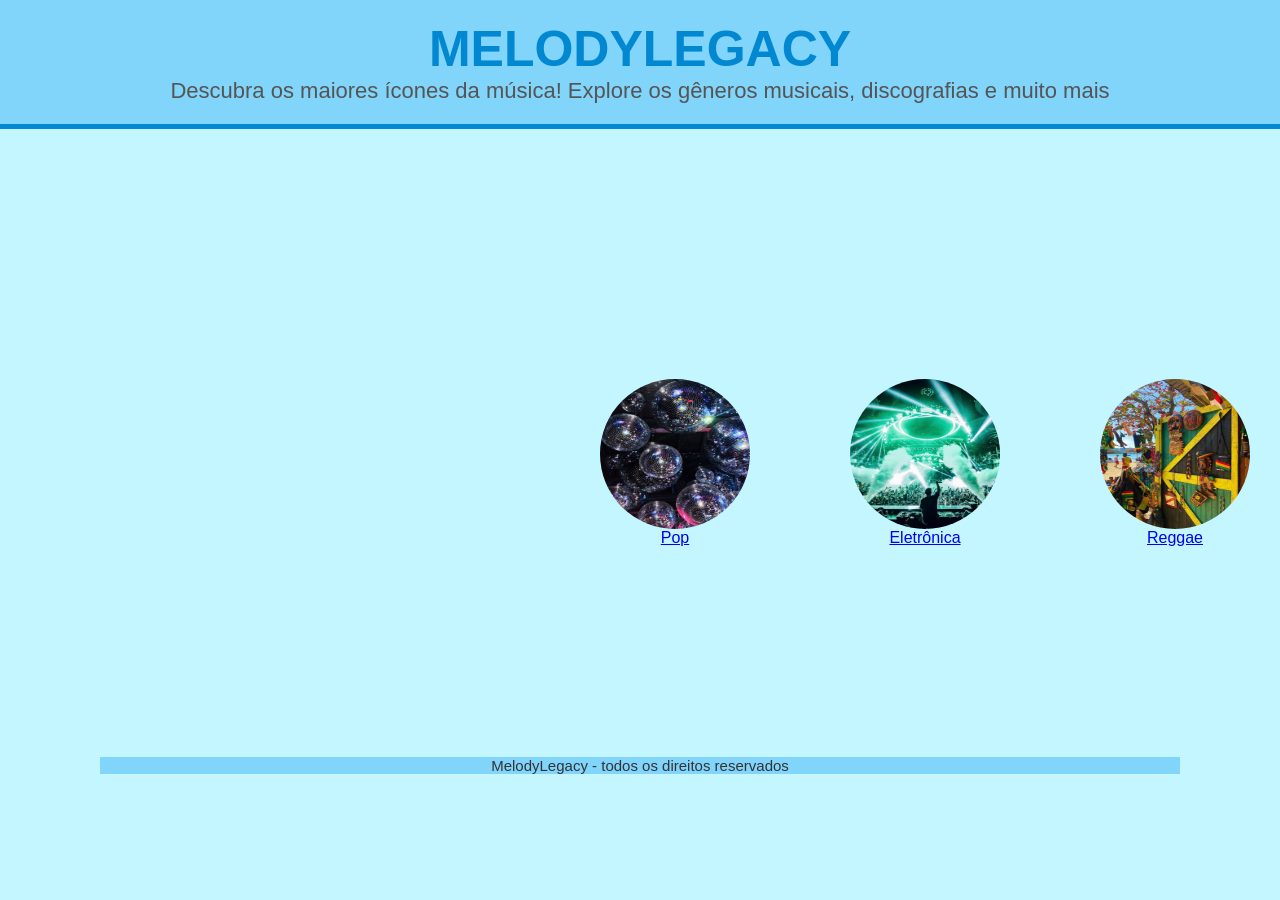
<file: index.html>
<!DOCTYPE html>
<html lang="en">
<head>
    <meta charset="UTF-8">
    <meta name="viewport" content="width=device-width, initial-scale=1.0">
    <title>MelodyLegacy</title>
    <link rel="stylesheet" href="stely.css">
</head>
<body>
    <header>
        <h1>MelodyLegacy</h1>
        <p>Descubra os maiores ícones da música! Explore os gêneros musicais, discografias e muito mais</p>
    </header>
    <div class="controle">
        <div class="genre">
            <a href="pop.html">
                <img src="download.jpg" alt="genre-img" class="genre-img">
                <p>Pop</p>
            </a>
        </div>
        <div class="genre">
            <a href="eletronica.html">
                <img src="eletronica.jpg" alt="genre-img" class="genre-img">
                <p>Eletrônica</p>
            </a>
        </div>
        <div class="genre">
            <a href="reggae.html">
                <img src="download (1).jpg" alt="genre-img" class="genre-img">
                <p>Reggae</p>
            </a>
        </div>
    </div>
    <footer> 
        
        <p>MelodyLegacy - todos os direitos reservados</p>
    
    </footer> 
</body>
</html>
</file>
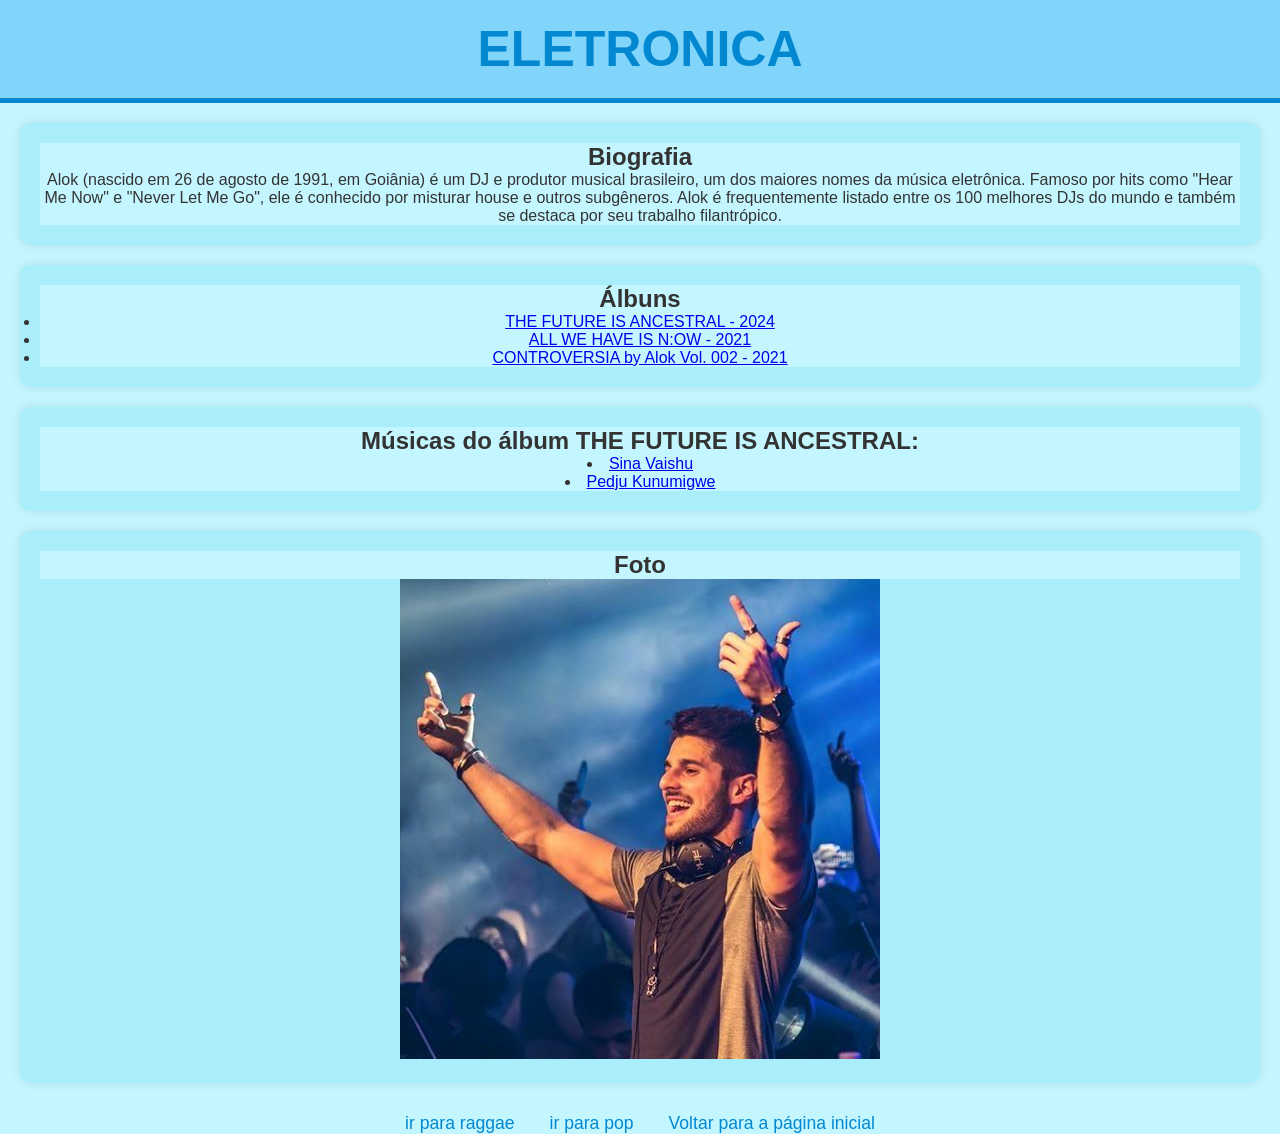
<file: eletronica.html>
<!DOCTYPE html>
<html lang="en">
<head>
    <meta charset="UTF-8">
    <meta name="viewport" content="width=device-width, initial-scale=1.0">
    <link rel="stylesheet" href="stely.css">
    <title>MelodyLegacy</title>
</head>
<body>
    <header>
        <h1>eletronica</h1>
    </header>
    <div class="biography">
        <h2>Biografia</h2>
        <p>Alok (nascido em 26 de agosto de 1991, em Goiânia) é um DJ e produtor musical brasileiro, um dos maiores nomes da música eletrônica. Famoso por hits como "Hear Me Now" e "Never Let Me Go", ele é conhecido por misturar house e outros subgêneros. Alok é frequentemente listado entre os 100 melhores DJs do mundo e também se destaca por seu trabalho filantrópico.

        </p>
    </div>
    
   
    <div class="album3">
        <h2>Álbuns</h2>
        <ul>
            <li><a href="https://www.youtube.com/watch?v=1l68q5UZLsM&list=PLPlWdiZHnKaH7QiQ4zPs92LT-8qLDddH8">THE FUTURE IS ANCESTRAL - 2024</a></li>
            <li><a href="https://www.youtube.com/watch?v=alJP_ty9B7o&list=PLUFZaSZsChZe1z1qJPP4HB9Zg-8e2P6Io">ALL WE HAVE IS N:OW - 2021</a></li>
            <li><a href="https://www.youtube.com/watch?v=q03U2q7N6mE">CONTROVERSIA by Alok Vol. 002 - 2021</a></li>

        </ul>

    </div>
    <div class="musicas3">
        <h2>Músicas do álbum THE FUTURE IS ANCESTRAL:</h2>
            <li><a href="https://www.youtube.com/watch?v=1l68q5UZLsM">Sina Vaishu</a></li>
            <li><a href="https://www.youtube.com/watch?v=KX_d2vzH598">Pedju Kunumigwe</a></li>


    </div>
    <div class="fotos3">
        <h2>Foto</h2>
        <img src="alok.jpg" alt="">



    </div>


    <div class="navegação">
        <a href="reggae.html">ir para raggae</a>
        <a href="pop.html">ir para pop</a>
        <a href="index.html">Voltar para a página inicial</a>



    </div>
</body>
</html>
</file>
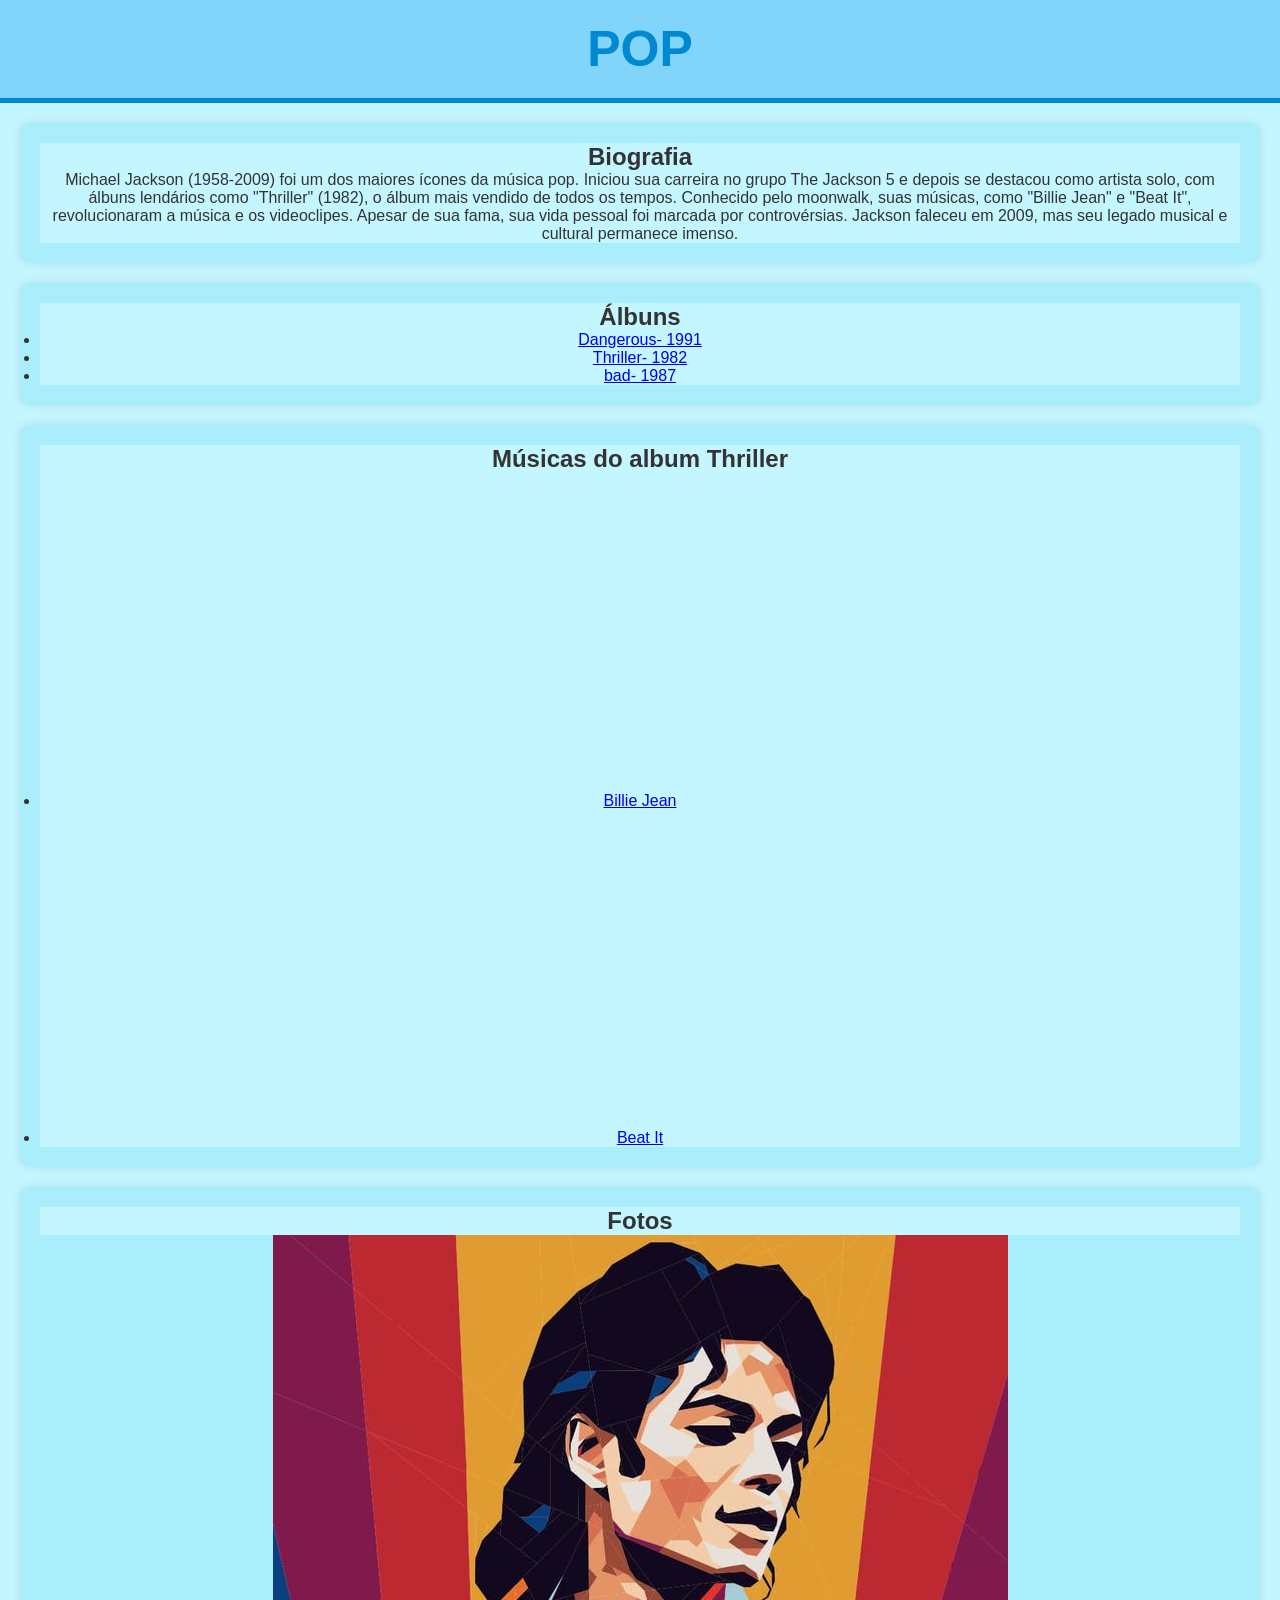
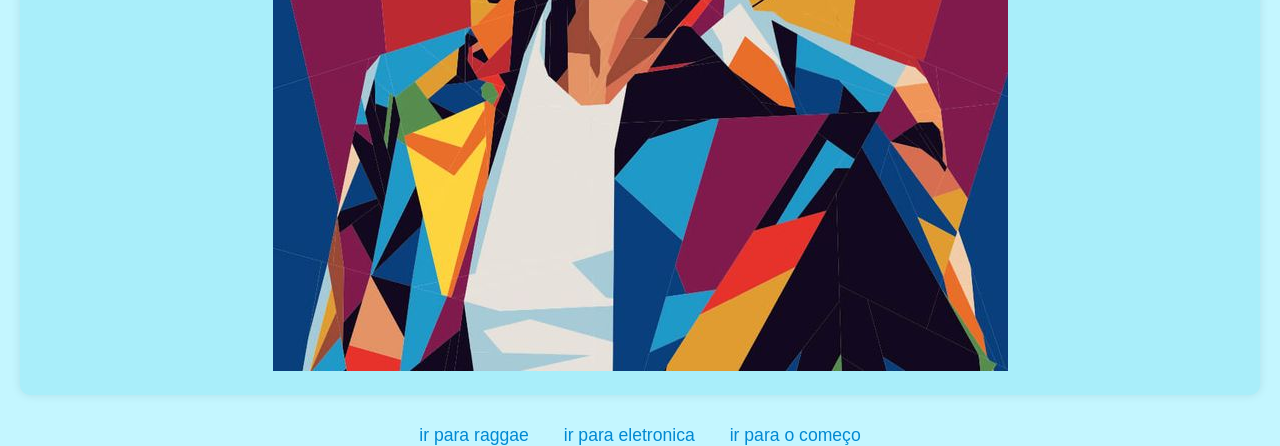
<file: pop.html>
<!DOCTYPE html>
<html lang="en">
<head>
    <meta charset="UTF-8">
    <meta name="viewport" content="width=device-width, initial-scale=1.0">
    <title>MelodyLegacy</title>
    <link rel="stylesheet" href="stely.css">
</head>
<body>
    <header>
        <h1>pop</h1>
    </header>
    <div class="biography">
        <h2>Biografia</h2>
        <p> Michael Jackson (1958-2009) foi um dos maiores ícones da música pop. Iniciou sua carreira no grupo The Jackson 5 e depois se destacou como artista solo, com álbuns lendários como "Thriller" (1982), o álbum mais vendido de todos os tempos. Conhecido pelo moonwalk, suas músicas, como "Billie Jean" e "Beat It", revolucionaram a música e os videoclipes. Apesar de sua fama, sua vida pessoal foi marcada por controvérsias. Jackson faleceu em 2009, mas seu legado musical e cultural permanece imenso.  

        </p>
    </div>
    
    
    <div class="album">
        <h2>Álbuns</h2>
        <ul>
            <li ><a href= "https://www.youtube.com/watch?v=BnUFCRSOwV8" >Dangerous- 1991</a></li>
            <li><a href="https://www.youtube.com/watch?v=sOnqjkJTMaA">Thriller- 1982 </a></li>
            <li><a href="https://www.youtube.com/watch?v=XNRv8uWAlWM">bad- 1987 </a></li>

        </ul>
    </div>
    <div class="musicas">
        <h2>Músicas do album Thriller</h2>
        <ul>
            <iframe width="560" height="315" src="https://www.youtube.com/embed/Fv2vixtkFu0?si=Sj3INVFz-AjDsgWj" title="YouTube video player" frameborder="0" allow="accelerometer; autoplay; clipboard-write; encrypted-media; gyroscope; picture-in-picture; web-share" referrerpolicy="strict-origin-when-cross-origin" allowfullscreen></iframe>
            <li><a href="https://www.youtube.com/watch?v=Zi_XLOBDo_Y">Billie Jean</a></li>
          
            <iframe width="560" height="315" src="https://www.youtube.com/embed/nT1EFIOL3wg?si=16ParC1pkND3zvri" title="YouTube video player" frameborder="0" allow="accelerometer; autoplay; clipboard-write; encrypted-media; gyroscope; picture-in-picture; web-share" referrerpolicy="strict-origin-when-cross-origin" allowfullscreen></iframe>
            <li><a href="https://www.youtube.com/watch?v=oRdxUFDoQe0">Beat It</a></li>
            
        </ul>

    </div>
    <div class="fotos">
        <h2>Fotos</h2>
        <img src="michael-jackson.jpg" alt="">


    </div>


    <div class="navegação">
        <a href="reggae.html">ir para raggae</a>
        <a href="eletronica.html">ir para eletronica</a>
        <a href="index.html">ir para o começo</a>



    </div>
</body>
</html>
</file>
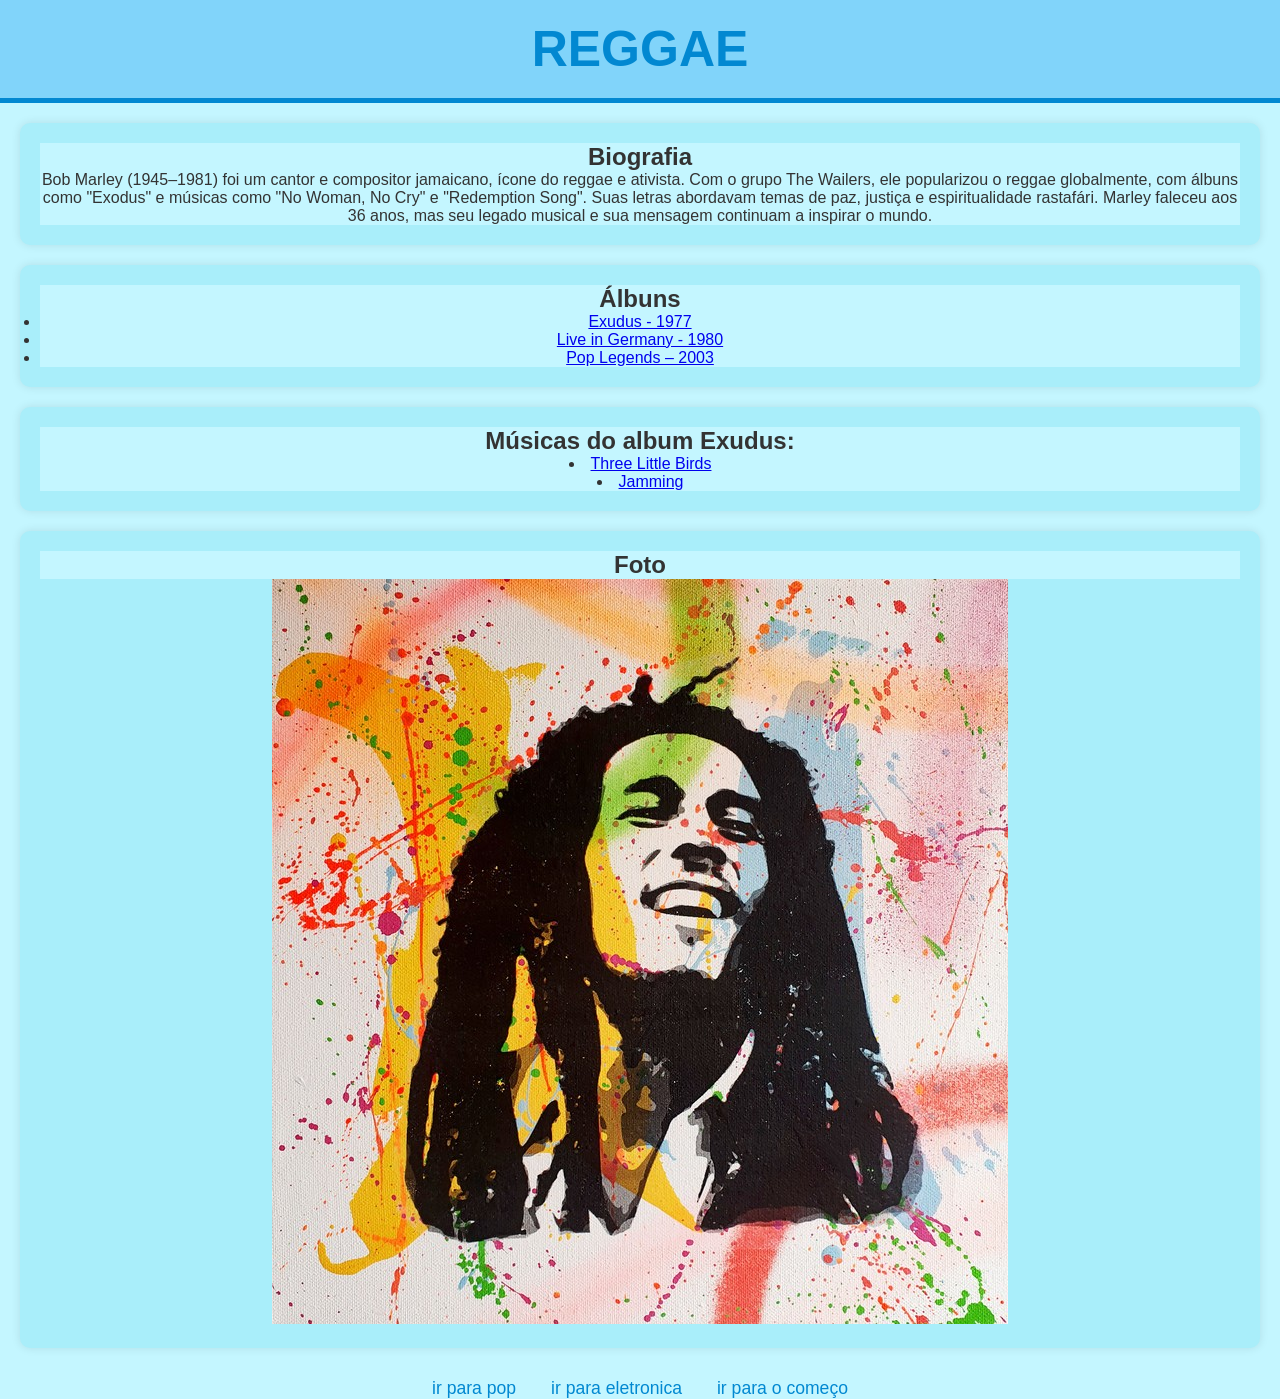
<file: reggae.html>
<!DOCTYPE html>
<html lang="en">
<head>
    <meta charset="UTF-8">
    <meta name="viewport" content="width=device-width, initial-scale=1.0">
    <link rel="stylesheet" href="stely.css">
    <title>MelodyLegacy</title>
</head>
<body>
    <header>
        <h1>Reggae</h1>
    </header>
    <div class="biography2">
        <h2>Biografia</h2>
        <p>Bob Marley (1945–1981) foi um cantor e compositor jamaicano, ícone do reggae e ativista. Com o grupo The Wailers, ele popularizou o reggae globalmente, com álbuns como "Exodus" e músicas como "No Woman, No Cry" e "Redemption Song". Suas letras abordavam temas de paz, justiça e espiritualidade rastafári. Marley faleceu aos 36 anos, mas seu legado musical e sua mensagem continuam a inspirar o mundo.  

        </p> 
    </div>
    
   
    <div class="album2">
        <h2>Álbuns</h2>
        <ul>
            <li><a href="https://www.youtube.com/watch?v=UY9IcN19wnQ">Exudus - 1977</a></li>
            <li><a href="https://www.youtube.com/watch?v=i6cRXFs6BzI">Live in Germany - 1980</a></li>
            <li><a href="https://www.youtube.com/watch?v=FZWWhui36Jk">Pop Legends – 2003  </a></li>

        </ul>
    </div>
    <div class="musicas2">
        <h2>Músicas do album Exudus:</h2>
            
            <li><a href="https://www.youtube.com/watch?v=HNBCVM4KbUM">Three Little Birds</a></li>
            <li><a href="https://www.youtube.com/watch?v=oqVy6eRXc7Q">Jamming</a></li>


    </div>
    <div class="fotos2">
        <h2>Foto </h2>
        <img src="bob.jpg" alt="">


    </div>



    <div class="navegação">
        <a href="pop.html">ir para pop</a>
        <a href="eletronica.html">ir para eletronica</a>
        <a href="index.html">ir para o começo</a>



    </div>
</body>
</html>
</file>
<file: stely.css>
* {
    margin: 0;
    padding: 0;
    box-sizing: border-box;
    background-color:rgb(196, 246, 255);
}

footer{

    padding: 100px;
    margin-top: 60px;
}
footer p{
    font-size: 15px;
    background-color: #81d4fa;
}
body {
    font-family: 'Arial', sans-serif;
    color: #333;
    text-align: center;
   
}

header{
    background-color: #81d4fa;
        padding: 20px;
    
    border-bottom: 5px solid #0288d1;
}

header h1{
    font-size: 50px;
    color: #0288d1; 
    text-transform: uppercase;
    background-color: #81d4fa;
}

header p{
    font-size: 22px;
    color: #555;
    background-color: #81d4fa;
}

.controle{

    display: flex;
    padding-left:550px;
    padding-top: 200px;
}

.genre {
    display: flex;    
    justify-content: space-around;
    margin: 50px;
    text-align: center;
}


.genre-img {
    display: flex;
    width: 150px;
    height: 150px;
    border-radius: 50%; 
    transition: transform 0.3s;
    
}

.genre-img:hover {
    transform: scale(1.1);
}
.biography, .discography, .musicas, .fotos, .album {
    background-color: rgb(169, 238, 250);
    margin: 20px;
    padding: 20px;
    border-radius: 10px;
    box-shadow: 0px 0px 10px rgba(0, 0, 0, 0.1);
}

.biography2, .discography2, .musicas2, .fotos2, .album2 {
    background-color: rgb(169, 238, 250);
    margin: 20px;
    padding: 20px;
    border-radius: 10px;
    box-shadow: 0px 0px 10px rgba(0, 0, 0, 0.1);
}

.biography3, .discography3, .musicas3, .fotos3, .album3 {
    background-color:rgb(169, 238, 250);
    margin: 20px;
    padding: 20px;
    border-radius: 10px;
    box-shadow: 0px 0px 10px rgba(0, 0, 0, 0.1);
}

.navegação{
    margin-top: 30px;
    font-size: 1.1em;
    
}

.navegação a{
    text-decoration: none;
    color: #0288d1;
    margin: 0 15px;

}

.navegação a:hover{
    text-decoration: underline;

}
</file>
